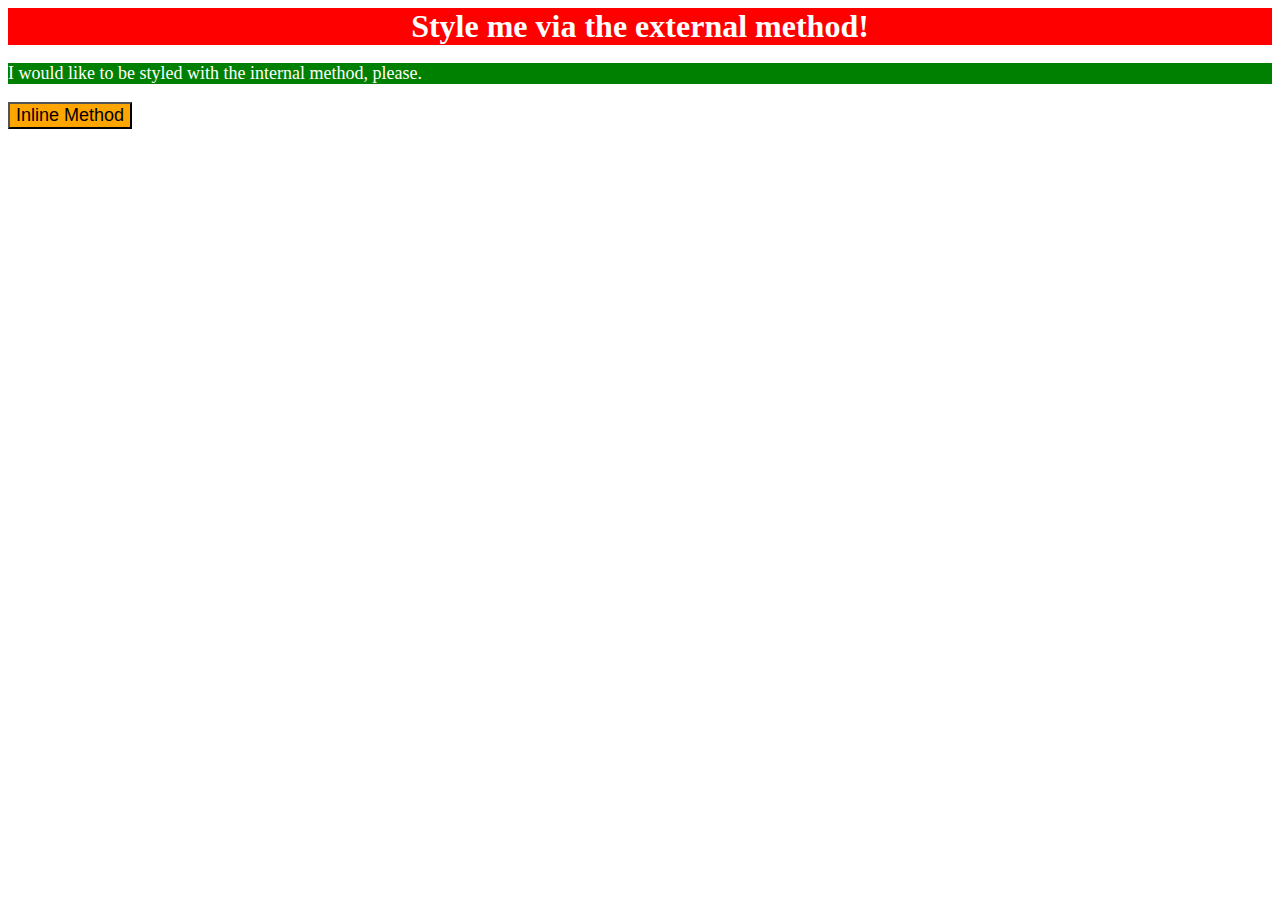
<file: foundations/01-css-methods/index.html>
<!DOCTYPE html>
<html lang="en">
  <head>
    <meta charset="UTF-8">
    <meta http-equiv="X-UA-Compatible" content="IE=edge">
    <meta name="viewport" content="width=device-width, initial-scale=1.0">
    <title>Methods for Adding CSS</title>
    <link rel="stylesheet" href="styles.css">
    <style>


      p {
        background-color: green;
        color: white;
        font-size: 18px;
      }




    </style>
  </head>
  <body>
    <div>Style me via the external method!</div>
    <p>I would like to be styled with the internal method, please.</p>
    <button style="background-color: orange;font-size: 18px;">Inline Method</button>
  </body>
</html>
</file>
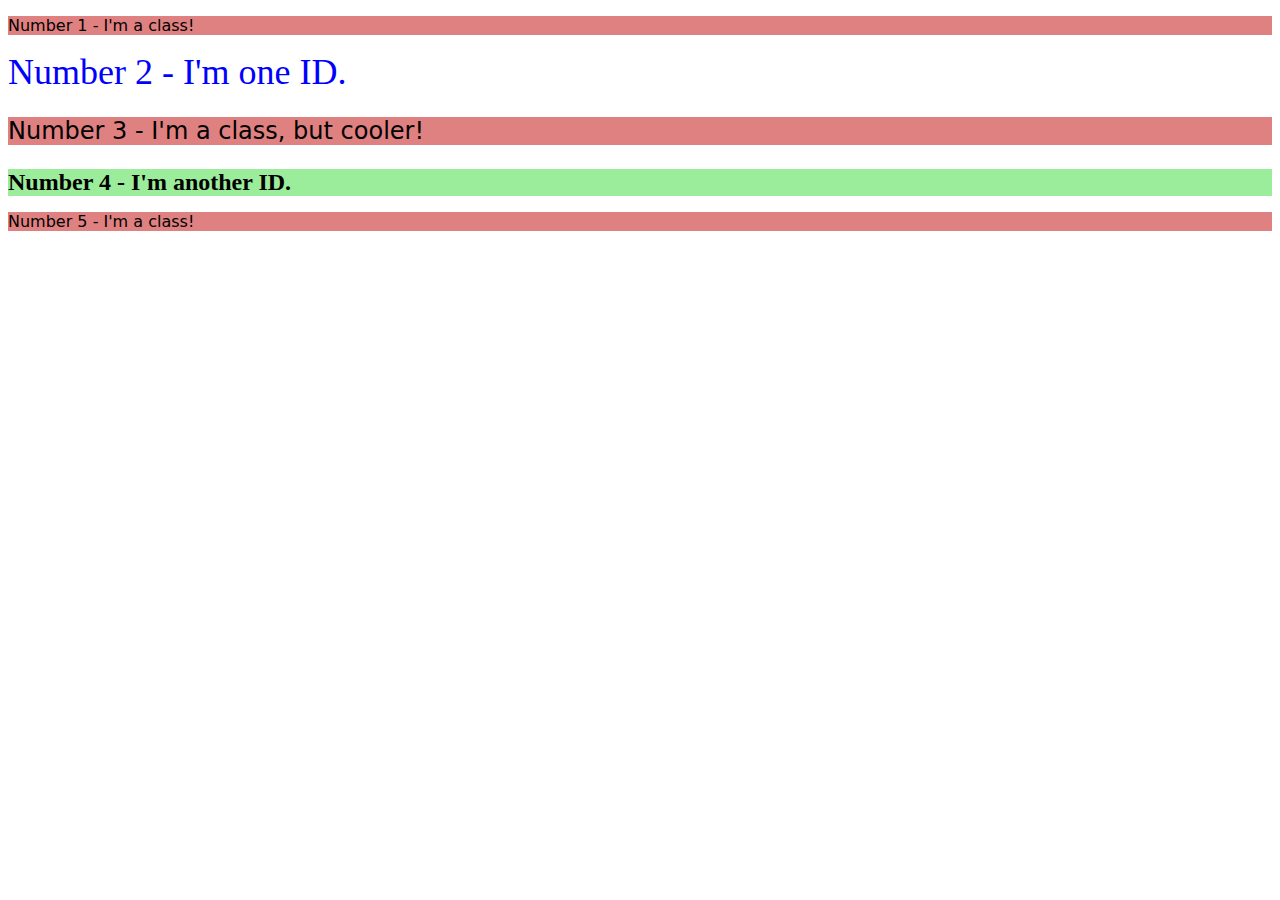
<file: foundations/02-class-id-selectors/index.html>
<!DOCTYPE html>
<html lang="en">
  <head>
    <meta charset="UTF-8">
    <meta http-equiv="X-UA-Compatible" content="IE=edge">
    <meta name="viewport" content="width=device-width, initial-scale=1.0">
    <title>Class and ID Selectors</title>
    <link rel="stylesheet" href="style.css">
  </head>
  <body>
    <p class="odd-number">Number 1 - I'm a class!</p>
    <div id="number-2">Number 2 - I'm one ID.</div>
    <p class="odd-number element-3">Number 3 - I'm a class, but cooler!</p>
    <div id="number-4">Number 4 - I'm another ID.</div>
    <p class="odd-number">Number 5 - I'm a class!</p>
  </body>
</html>
</file>
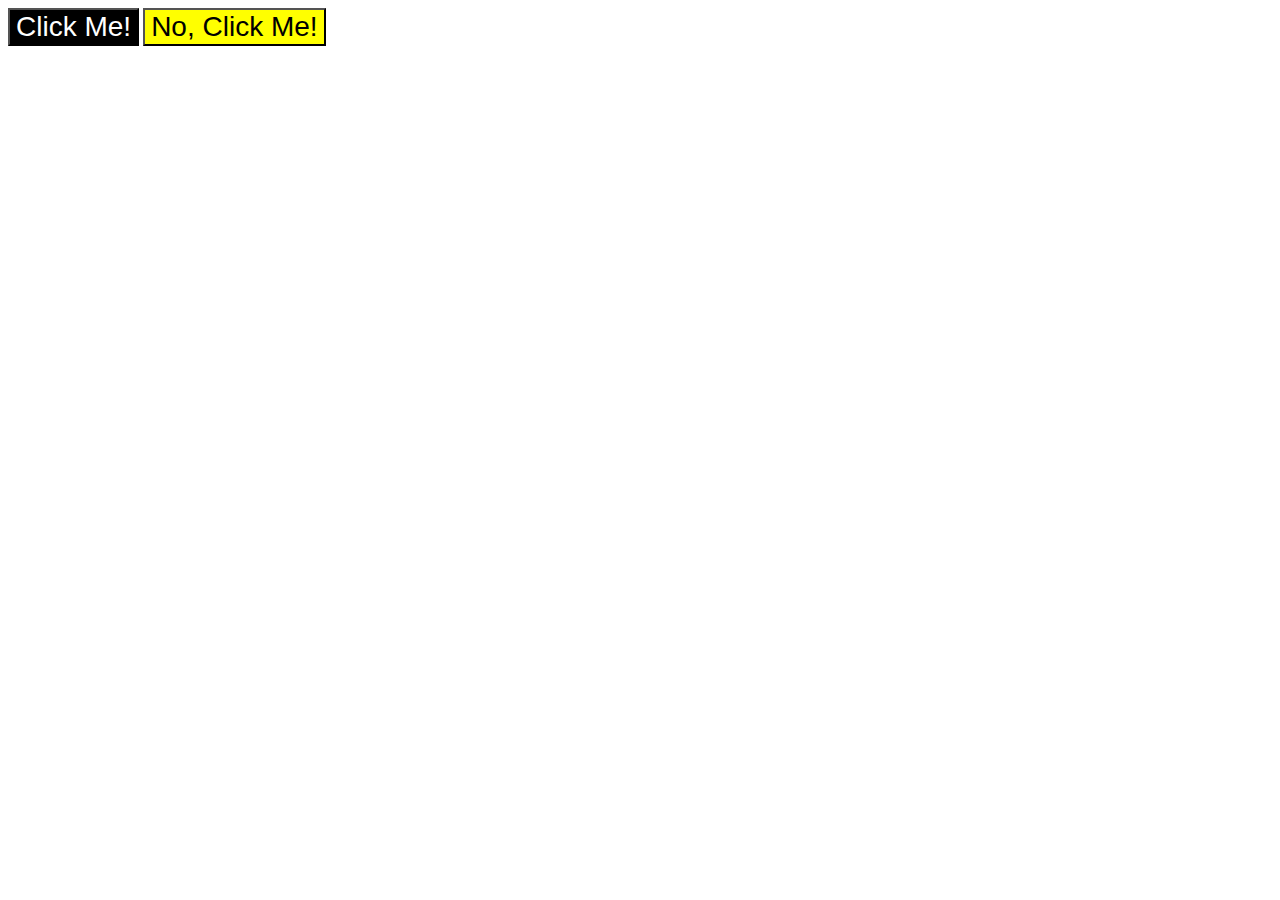
<file: foundations/03-grouping-selectors/index.html>
<!DOCTYPE html>
<html lang="en">
  <head>
    <meta charset="UTF-8">
    <meta http-equiv="X-UA-Compatible" content="IE=edge">
    <meta name="viewport" content="width=device-width, initial-scale=1.0">
    <title>Grouping Selectors</title>
    <link rel="stylesheet" href="style.css">
  </head>
  <body>
    <button class="clickme one">Click Me!</button>
    <button class="clickme two">No, Click Me!</button>
  </body>
</html>
</file>
<file: foundations/01-css-methods/styles.css>
div {
    background-color: red;
    color: white;
    font-size: 32px;
    text-align: center;
    font-weight: bold;
}
</file>
<file: foundations/02-class-id-selectors/style.css>
.odd-number {
    background-color:rgb(224, 129, 129);
    font-family: "Verdana", "DejaVu Sans", sans-serif;

}

#number-2 {
    color: rgb(0, 0, 255);
    font-size: 36px;
}



.element-3 {
    font-size: 24px;
}


#number-4 {
    background-color: rgb(155, 236, 155);
    font-size: 24px;
    font-weight: bold;
}
</file>
<file: foundations/03-grouping-selectors/style.css>
.clickme.one {
    background-color: rgb(0, 0, 0);
    color: rgb(255, 255, 255);
}



.clickme.two {
    background-color: rgb(255, 255, 0);
}

.clickme {
    font-size: 28px;
    font-family: Helvetica, "Times New Roman", sans-serif;
}
</file>
